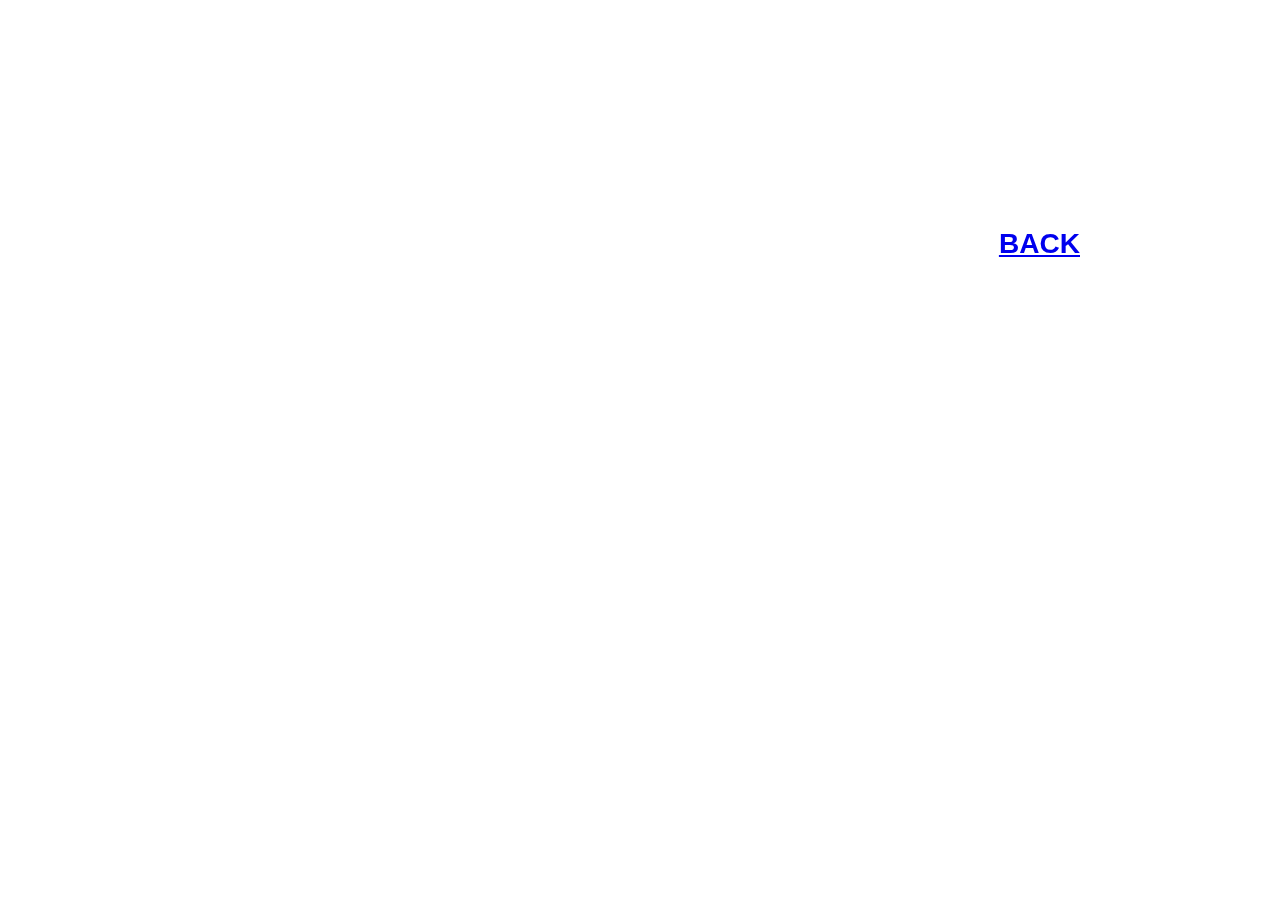
<file: index.html>
<!DOCTYPE html>
<html>
    <head>
        <meta charset="utf-8">
        <title>DecemberLightning</title>
    </head>
 <style> 
    /* set a background */
.bg{
  position: fixed;
  top: 0;
  left: 0;
  width: 100%;
  height: 120%;
  background: url('https://cdn.pixabay.com/photo/2018/02/14/18/59/a-thunderstorm-cell-3153625__340.jpg');
  background-position: center center;
  background-origin: content-box;
  background-size: cover;
  background-attachment: fixed;
  z-index: -2;
}

/* Now the same background, but with brightness filters*/
.lightning{
  position: fixed;
  top: 0;
  left: 0;
  width: 100%;
  height: 120%;
  background: url('https://cdn.pixabay.com/photo/2018/02/14/18/59/a-thunderstorm-cell-3153625__340.jpg');
  background-position: center center;
  background-origin: content-box;
  background-size: cover;
  background-attachment: fixed;
  -webkit-filter: brightness(3);
  filter: brightness(3);
  -o-filter: brightness(3);
  -moz-filter: brightness(3);
  z-index: -1;
}

/*Now just a opacity animation*/
.flashit{
-webkit-animation: flash ease-out 7s infinite;
-moz-animation: flash ease-out 7s infinite;
animation: flash ease-out 7s infinite;
animation-delay: 2s;
}

@-webkit-keyframes flash {
	from { opacity: 0; } 
  92% { opacity: 0; }
	93% { opacity: 0.6; }
  94% { opacity: 0.2; }
  96% { opacity: 0.9; } 
	to { opacity: 0; }
}

@keyframes flash {
	from { opacity: 0; } 
    92% { opacity: 0; }
	93% { opacity: 0.6; }
    94% { opacity: 0.2; }
    96% { opacity: 1; } 
	to { opacity: 0; }
}
/*End! is that simple! */

/*Now just some stupid logo to get some look and feel */
#logo{
  z-index:1000;
  width: 100%;
  font-size: 3rem;
  color: white;
  position: fixed;
  top: 60%;
  left: 60%;
  margin-left: -18rem;
  margin-top: -2rem;
  font-weight: 800;
}
#logo span{ font-weight: 600;}
	 
#back{z-index:1000;
	font-size:1.5em;
        color: white;
        position:fixed;
        top:200px;
        right:  200px;}


#end{z-index: 1000;
      color: white;
      position: fixed;
      top:90%;
      left: 90%;  }

html , body{
  font-family: "Titillium Web", "lato" , sans-serif;
}
@import url(https://fonts.googleapis.com/css?family=Titillium+Web:200,900|Lato:100,300,900);

@media screen and (max-width: 630px){
  #logo{
    font-size: 3rem;
    margin-left: -9rem;
    margin-top: -1rem;
  }
} 
   
</style>  
    <body>
  <!-- two layers of Image-->
<div class="bg"></div>
<div class="lightning flashit"></div>

<!-- This is just a logo-->
<div id="logo">
  <h1>2020 <span> WILL BE GONE</span></h1>
 </div>
 
 <div id="back">
 <h3> <a href=https://michaelfan0310.github.io/travel/videoWeb.html>BACK </a> </h3> </div>	    
	    
	    
 <div id="end">
 <h5> count ten and click, make it gone..</h5> </div>


    </body>
</html>
</file>
